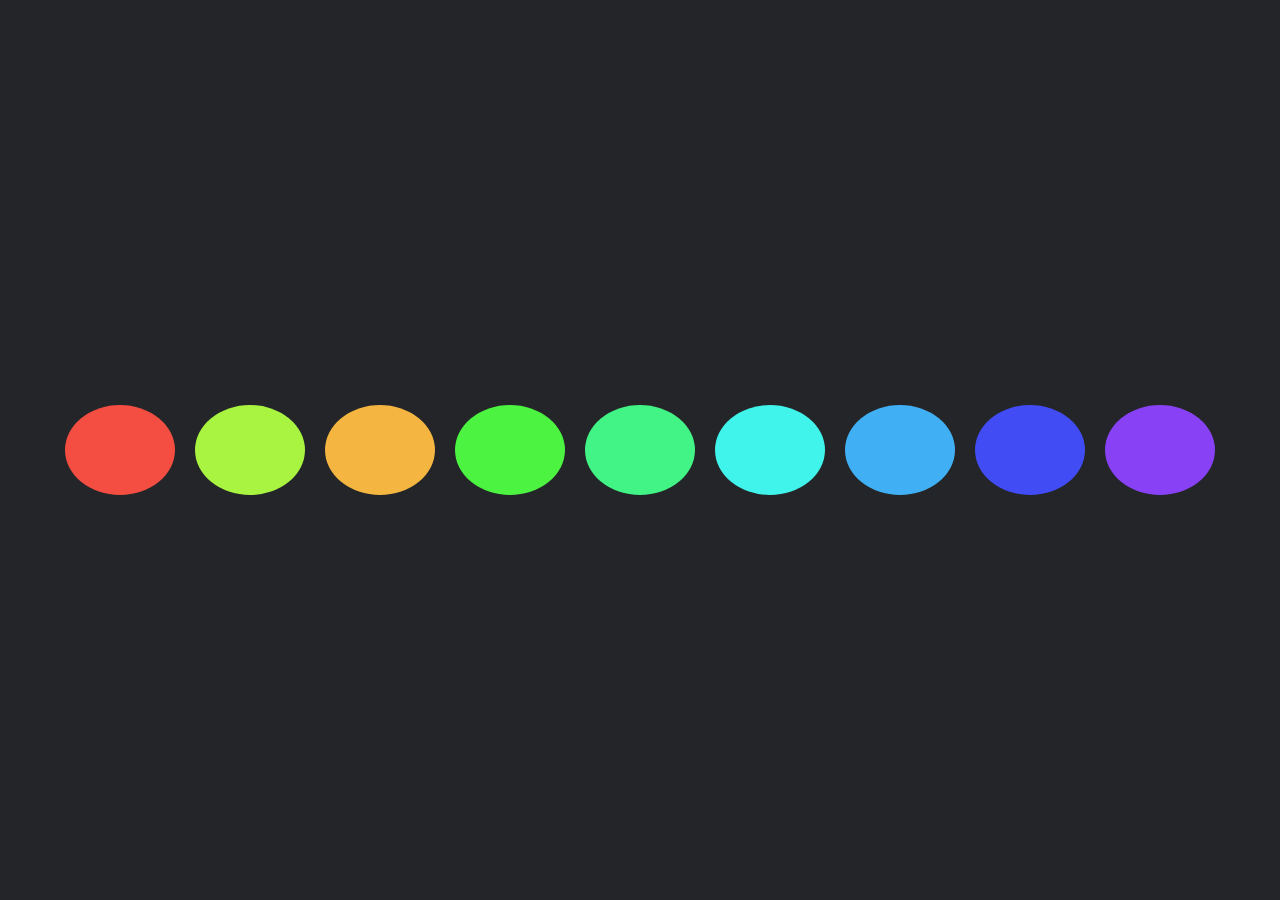
<file: ColorTap/index.html>
<!DOCTYPE html>
<html>
  <head>
    <meta charset="UTF-8">
    <title> Some Color Some Music</title>
  <link rel="stylesheet" href="style.css">
  </head>
  <body>
  
  <div class="notes">
 	<div note-nb="81" class="note" id="a">
 	</div>
 	<div note-nb="83" class="note" id="s">
 	</div>
 	<div note-nb="68" class="note" id="d">
 	</div>
 	<div note-nb="70" class="note" id="f">
 	</div>
 	<div note-nb="71" class="note" id="g">
 	</div>
 	<div note-nb="72" class="note" id="h">
 	</div>
 	<div note-nb="74" class="note" id="j">
 	</div>
 	<div note-nb="75" class="note" id="k">
 	</div>
 	<div note-nb="76" class="note" id="l">
 	</div>
  </div>

  <audio note-nb="81" src="sounds/bass.wav"></audio>
  <audio note-nb="83" src="sounds/bass.wav"></audio>
  <audio note-nb="68" src="sounds/bass.wav"></audio>
  <audio note-nb="70" src="sounds/bass.wav"></audio>
  <audio note-nb="71" src="sounds/bass.wav"></audio>
  <audio note-nb="72" src="sounds/bass.wav"></audio>
  <audio note-nb="74" src="sounds/bass.wav"></audio>
  <audio note-nb="75" src="sounds/bass.wav"></audio>
  <audio note-nb="76" src="sounds/bass.wav"></audio>

  <script>
  	function removeTransition(e) {
    if (e.propertyName !== 'transform') return;
    e.target.classList.remove('playing');
  	}


  	function playSound(e){
  		const audio = document.querySelector(`audio[note-nb="${e.keyCode}"]`);
  		const key = document.querySelector(`.note[note-nb="${e.keyCode}"]`);

  		if (!audio) {return;} //Wrong key
 		//console.log(audio);
 		key.classList.add('playing');
 		audio.currentTime=0; //Rewind.
  		audio.play();
  		console.log(key);
  	};


	  const keys = Array.from(document.querySelectorAll('.note'));
	  keys.forEach(key => key.addEventListener('transitionend', removeTransition));
	  window.addEventListener('keydown', playSound);
  </script>

  </body>
</html>
</file>
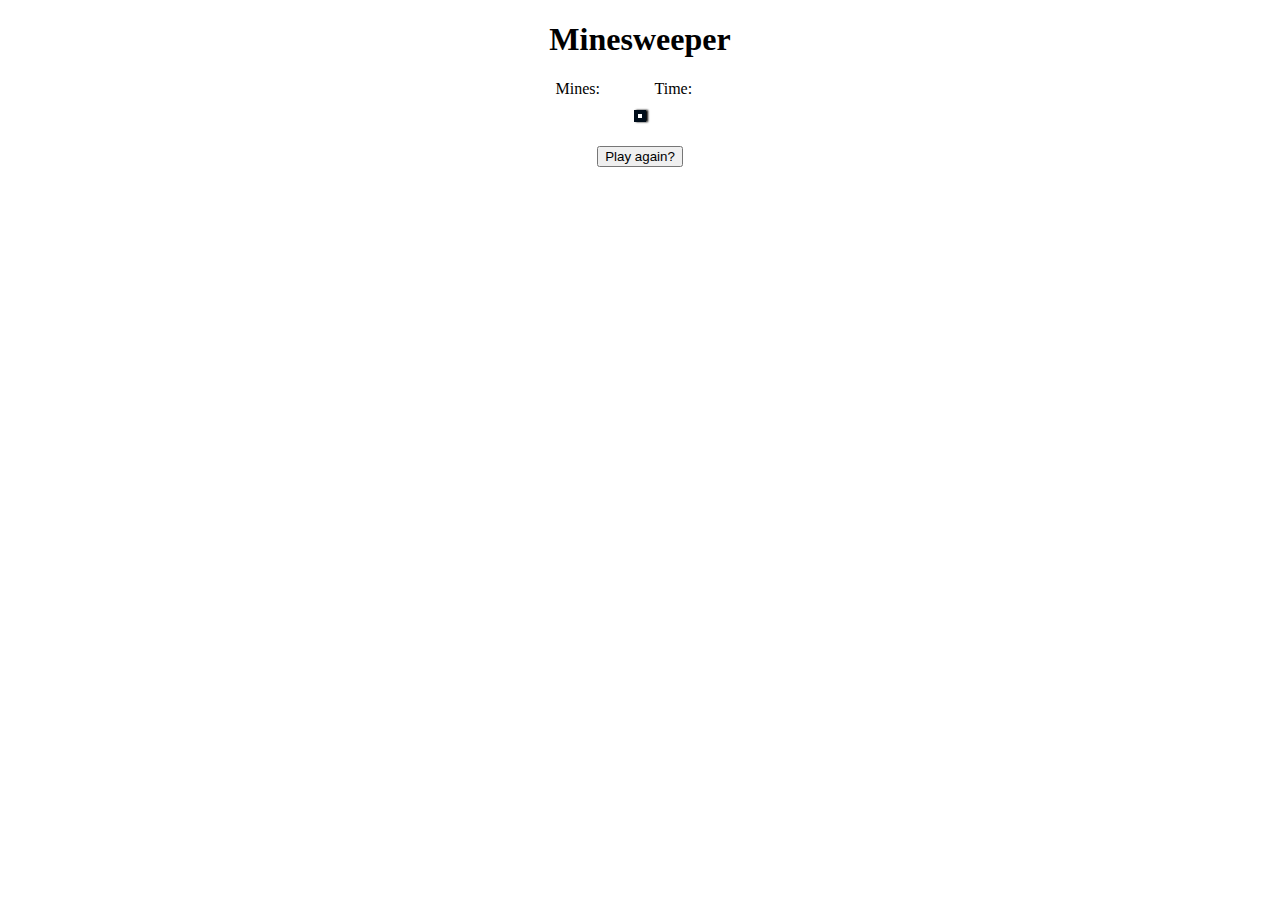
<file: Minesweeper/index.html>
<!DOCTYPE html>
<html>
<head>
    <title>Minesweeper</title>
<link rel="stylesheet" href="https://maxcdn.bootstrapcdn.com/bootstrap/4.0.0-beta/css/bootstrap.min.css" integrity="sha384-/Y6pD6FV/Vv2HJnA6t+vslU6fwYXjCFtcEpHbNJ0lyAFsXTsjBbfaDjzALeQsN6M" crossorigin="anonymous">
<script src="https://code.jquery.com/jquery-3.2.1.slim.min.js" integrity="sha384-KJ3o2DKtIkvYIK3UENzmM7KCkRr/rE9/Qpg6aAZGJwFDMVNA/GpGFF93hXpG5KkN" crossorigin="anonymous"></script>
<script src="https://cdnjs.cloudflare.com/ajax/libs/popper.js/1.11.0/umd/popper.min.js" integrity="sha384-b/U6ypiBEHpOf/4+1nzFpr53nxSS+GLCkfwBdFNTxtclqqenISfwAzpKaMNFNmj4" crossorigin="anonymous"></script>
<script src="https://maxcdn.bootstrapcdn.com/bootstrap/4.0.0-beta/js/bootstrap.min.js" integrity="sha384-h0AbiXch4ZDo7tp9hKZ4TsHbi047NrKGLO3SEJAg45jXxnGIfYzk4Si90RDIqNm1" crossorigin="anonymous"></script>

 <link rel="stylesheet" href="style.css">
<script type="text/javascript" src="script.js"></script>

</head>
    <body>

        <header>
            <h1> Minesweeper</h1>
        </header>
    <div class="game-info-wrapper">
      <div class="flag-wrapper">
        <span>Mines:</span>
        <span class="flag"></span>
      </div>
      <div class="timer-wrapper">
        <span>Time:</span>
        <span class="time"></span>
      </div>
    </div>
    <div class="board-wrapper">
      <div class="board-container">
      </div>
    </div>
    <div class="gameover-container">
      <div class="gameover-text"><h2></h2></div>
      <div class="play-again">
        <button id="play-again-btn">
          Play again?
        </button>
      </div>
    </div>
    </body>
</html>
</file>
<file: ColorTap/style.css>
html {
  font-size: 10px;
  background:#232528;
  background-size: cover;
}
body,html {
  margin: 0;
  padding: 0;
  font-family: sans-serif;
}

.notes {
  display: flex;
  flex: 1;
  min-height: 100vh;
  align-items: center;
  justify-content: center;
}

.note {
  
  border-radius: 50%;
  margin: 1rem;
  padding: 1rem .5rem;
  transition: all .07s ease;
  width: 10rem;
  height: 7rem;
}

.playing {
  transform: scale(1.1);
  border-color: #ffc600;
  box-shadow: 0 0 1rem #ffc600;
}

#a{
	background-color: #f44e42;
}

#s{
	background-color: #f48941;
}

#d{
	background-color: #f4b541;
}

#s{
	background-color: #a9f441;
}

#f{
	background-color: #4cf441;
}

#g{
	background-color: #41f485;
}

#h{
	background-color: #41f4eb;
}

#j{
	background-color: #41aff4;
}

#k{
	background-color: #414cf4;
}

#l{
	background-color: #8841f4;
}
</file>
<file: Minesweeper/style.css>
header{
	text-align: center;
}
body{
	text-align: center;
}

/* Board */

.board-wrapper {
  width: 100%;
}

.board-container {
  align-self: center;
  display: inline-block;
  padding: 2px;
  border: 4px solid  #000d1a;
  background: #fff;
  box-shadow: 2px 0px 2px #000;
}

.board {
  background: #e7e7e7;
}

.board td {
  min-width: 30px;
  min-height: 30px;
  width: 30px;
  height: 30px;
  border: 2px solid #000;
  line-height: 28px;
}

.board p {
 display: none; 
}



/* Info */

.game-info-wrapper {
  margin-bottom: 10px;
}

.game-info-wrapper > * {
  display: inline-block;
  width: 70px;
  text-align: left;
}

.timer-wrapper {
  margin-left: 25px;
}

.time {
  float: right;
}
</file>
